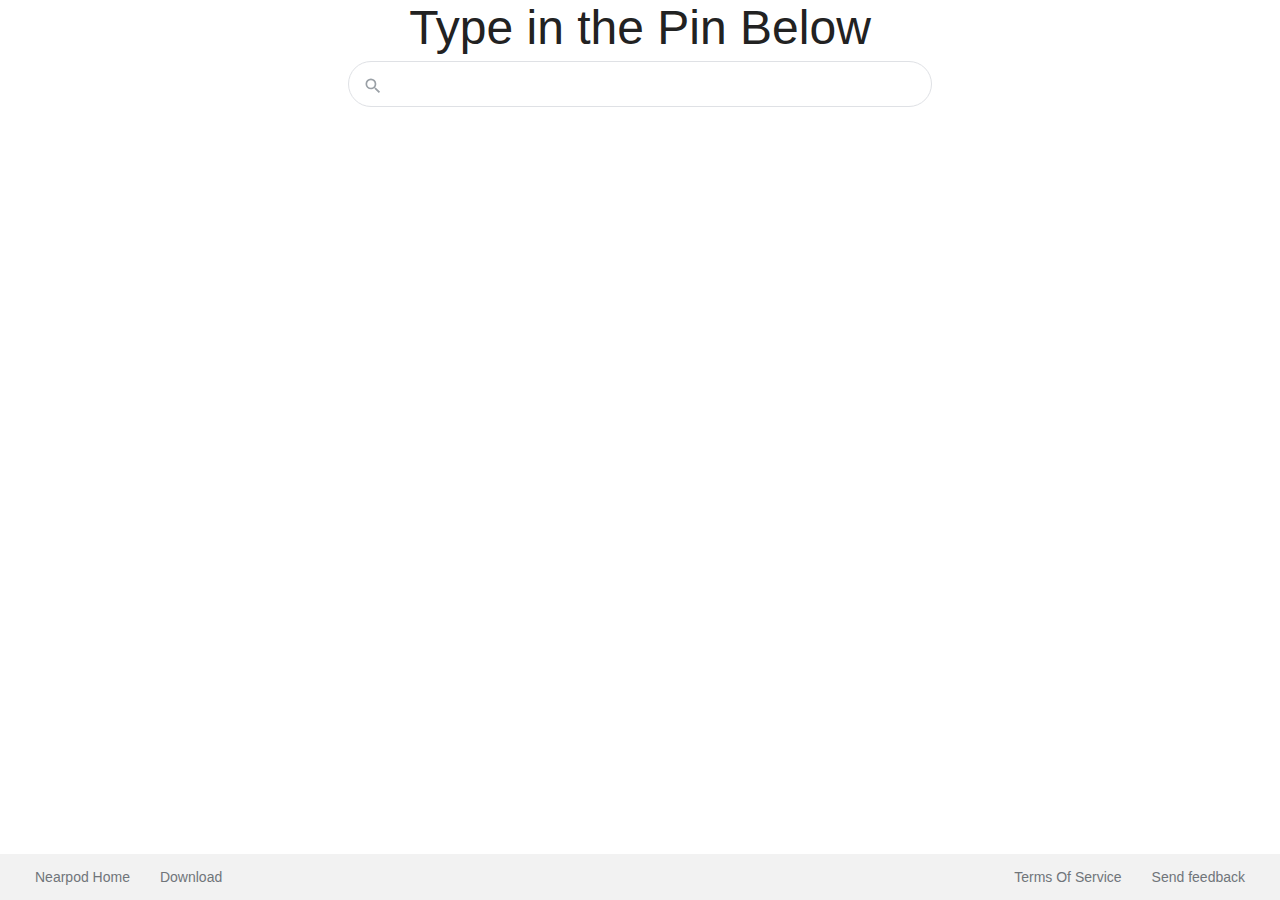
<file: only.html>
<html>
  <head>
  	<title>Join a Nearpod lesson</title>
  	<link rel="icon" href="https://Nearpod.rockgamerak.repl.co/Nearpod.png">
  	<style>
      h1,ol,ul,li,button{margin:0;padding:0}button{border:none;background:none}body{background:#fff}body,input,button{font-size:14px;font-family:Roboto,arial,sans-serif;color:#222}a{color:#1a0dab;text-decoration:none}a:hover,a:active{text-decoration:underline}a:visited{color:#609}html,body{min-width:400px}body,html{height:100%;margin:0;padding:0}.gb_Va:not(.gb_Ed){font:13px/27px Roboto,RobotoDraft,Arial,sans-serif;z-index:986}@-webkit-keyframes gb__a{0%{opacity:0}50%{opacity:1}}@keyframes gb__a{0%{opacity:0}50%{opacity:1}}a.gb_Z{border:none;color:#4285f4;cursor:default;font-weight:bold;outline:none;position:relative;text-align:center;text-decoration:none;text-transform:uppercase;white-space:nowrap;-webkit-user-select:none}a.gb_Z:hover:after,a.gb_Z:focus:after{background-color:rgba(0,0,0,.12);content:'';height:100%;left:0;position:absolute;top:0;width:100%}a.gb_Z:hover,a.gb_Z:focus{text-decoration:none}a.gb_Z:active{background-color:rgba(153,153,153,.4);text-decoration:none}a.gb_0{background-color:#4285f4;color:#fff}a.gb_0:active{background-color:#0043b2}.gb_1{-webkit-box-shadow:0 1px 1px rgba(0,0,0,.16);box-shadow:0 1px 1px rgba(0,0,0,.16)}.gb_Z,.gb_0,.gb_2,.gb_3{display:inline-block;line-height:28px;padding:0 12px;-webkit-border-radius:2px;border-radius:2px}.gb_2{background:#f8f8f8;border:1px solid #c6c6c6}.gb_3{background:#f8f8f8}.gb_2,#gb a.gb_2.gb_2,.gb_3{color:#666;cursor:default;text-decoration:none}#gb a.gb_3.gb_3{cursor:default;text-decoration:none}.gb_3{border:1px solid #4285f4;font-weight:bold;outline:none;background:#4285f4;background:-webkit-linear-gradient(top,#4387fd,#4683ea);background:linear-gradient(top,#4387fd,#4683ea);filter:progid:DXImageTransform.Microsoft.gradient(startColorstr=#4387fd,endColorstr=#4683ea,GradientType=0)}#gb a.gb_3.gb_3{color:#fff}.gb_3:hover{-webkit-box-shadow:0 1px 0 rgba(0,0,0,.15);box-shadow:0 1px 0 rgba(0,0,0,.15)}.gb_3:active{-webkit-box-shadow:inset 0 2px 0 rgba(0,0,0,.15);box-shadow:inset 0 2px 0 rgba(0,0,0,.15);background:#3c78dc;background:-webkit-linear-gradient(top,#3c7ae4,#3f76d3);background:linear-gradient(top,#3c7ae4,#3f76d3);filter:progid:DXImageTransform.Microsoft.gradient(startColorstr=#3c7ae4,endColorstr=#3f76d3,GradientType=0)}.gb_Aa{display:none!important}.gb_Ba{visibility:hidden}.gb_bd{display:inline-block;vertical-align:middle}.gb_zf{position:relative}.gb_C{display:inline-block;outline:none;vertical-align:middle;-webkit-border-radius:2px;border-radius:2px;-webkit-box-sizing:border-box;box-sizing:border-box;height:40px;width:40px;color:#000;cursor:pointer;text-decoration:none}#gb#gb a.gb_C{color:#000;cursor:pointer;text-decoration:none}.gb_Xa{border-color:transparent;border-bottom-color:#fff;border-style:dashed dashed solid;border-width:0 8.5px 8.5px;display:none;position:absolute;left:11.5px;top:43px;z-index:1;height:0;width:0;-webkit-animation:gb__a .2s;animation:gb__a .2s}.gb_Za{border-color:transparent;border-style:dashed dashed solid;border-width:0 8.5px 8.5px;display:none;position:absolute;left:11.5px;z-index:1;height:0;width:0;-webkit-animation:gb__a .2s;animation:gb__a .2s;border-bottom-color:#ccc;border-bottom-color:rgba(0,0,0,.2);top:42px}x:-o-prefocus,div.gb_Za{border-bottom-color:#ccc}.gb_E{background:#fff;border:1px solid #ccc;border-color:rgba(0,0,0,.2);color:#000;-webkit-box-shadow:0 2px 10px rgba(0,0,0,.2);box-shadow:0 2px 10px rgba(0,0,0,.2);display:none;outline:none;overflow:hidden;position:absolute;right:8px;top:62px;-webkit-animation:gb__a .2s;animation:gb__a .2s;-webkit-border-radius:2px;border-radius:2px;-webkit-user-select:text}.gb_bd.gb_la .gb_Xa,.gb_bd.gb_la .gb_Za,.gb_bd.gb_la .gb_E,.gb_la.gb_E{display:block}.gb_bd.gb_la.gb_Af .gb_Xa,.gb_bd.gb_la.gb_Af .gb_Za{display:none}.gb_Bf{position:absolute;right:8px;top:62px;z-index:-1}.gb_Ja .gb_Xa,.gb_Ja .gb_Za,.gb_Ja .gb_E{margin-top:-10px}.gb_bd:first-child,#gbsfw:first-child+.gb_bd{padding-left:4px}.gb_pa.gb_Re .gb_bd:first-child{padding-left:0}.gb_Se{position:relative}.gb_Mc .gb_Se,.gb_Zd .gb_Se{float:right}.gb_C{padding:8px;cursor:pointer}.gb_pa .gb_3c:not(.gb_Z):focus img{background-color:rgba(0,0,0,0.20);outline:none;-webkit-border-radius:50%;border-radius:50%}.gb_Te button:focus svg,.gb_Te button:hover svg,.gb_Te button:active svg,.gb_C:focus,.gb_C:hover,.gb_C:active,.gb_C[aria-expanded=true]{outline:none;-webkit-border-radius:50%;border-radius:50%}.gb_vc .gb_Te.gb_Ue button:focus svg,.gb_vc .gb_Te.gb_Ue button:focus:hover svg,.gb_Te button:focus svg,.gb_Te button:focus:hover svg,.gb_C:focus,.gb_C:focus:hover{background-color:rgba(60,64,67,0.1)}.gb_vc .gb_Te.gb_Ue button:active svg,.gb_Te button:active svg,.gb_C:active{background-color:rgba(60,64,67,0.12)}.gb_vc .gb_Te.gb_Ue button:hover svg,.gb_Te button:hover svg,.gb_C:hover{background-color:rgba(60,64,67,0.08)}.gb_ia .gb_C.gb_Ma:hover{background-color:transparent}.gb_C[aria-expanded=true],.gb_C:hover[aria-expanded=true]{background-color:rgba(95,99,104,0.24)}.gb_C[aria-expanded=true] .gb_Ve,.gb_C[aria-expanded=true] .gb_We{fill:#5f6368;opacity:1}.gb_vc .gb_Te button:hover svg,.gb_vc .gb_C:hover{background-color:rgba(232,234,237,0.08)}.gb_vc .gb_Te button:focus svg,.gb_vc .gb_Te button:focus:hover svg,.gb_vc .gb_C:focus,.gb_vc .gb_C:focus:hover{background-color:rgba(232,234,237,0.10)}.gb_vc .gb_Te button:active svg,.gb_vc .gb_C:active{background-color:rgba(232,234,237,0.12)}.gb_vc .gb_C[aria-expanded=true],.gb_vc .gb_C:hover[aria-expanded=true]{background-color:rgba(255,255,255,0.12)}.gb_vc .gb_C[aria-expanded=true] .gb_Ve,.gb_vc .gb_C[aria-expanded=true] .gb_We{fill:#ffffff;opacity:1}.gb_bd{padding:4px}.gb_pa.gb_Re .gb_bd{padding:4px 2px}.gb_pa.gb_Re .gb_Na.gb_bd{padding-left:6px}.gb_E{z-index:991;line-height:normal}.gb_E.gb_Xe{left:8px;right:auto}@media (max-width:350px){.gb_E.gb_Xe{left:0}}.gb_Ze .gb_E{top:56px}.gb_B .gb_C,.gb_D .gb_B .gb_C{background-position:-64px -29px}.gb_i .gb_B .gb_C{background-position:-29px -29px;opacity:1}.gb_B .gb_C,.gb_B .gb_C:hover,.gb_B .gb_C:focus{opacity:1}.gb_Fd{display:none}.gb_Uc{font-family:Google Sans,Roboto,RobotoDraft,Helvetica,Arial,sans-serif;font-size:20px;font-weight:400;letter-spacing:.25px;line-height:48px;margin-bottom:2px;opacity:1;overflow:hidden;padding-left:16px;position:relative;text-overflow:ellipsis;vertical-align:middle;top:2px;white-space:nowrap;-webkit-flex:1 1 auto;flex:1 1 auto}.gb_Uc.gb_Vc{color:#3c4043}.gb_pa.gb_qa .gb_Uc{margin-bottom:0}.gb_Wc.gb_Xc .gb_Uc{padding-left:4px}.gb_pa.gb_qa .gb_Zc{position:relative;top:-2px}.gb_pa{color:black;min-width:320px;position:relative;-webkit-transition:box-shadow 250ms;transition:box-shadow 250ms}.gb_pa.gb_Dc{min-width:240px}.gb_pa.gb_Hd .gb_Id{display:none}.gb_pa.gb_Hd .gb_Jd{height:56px}header.gb_pa{display:block}.gb_pa svg{fill:currentColor}.gb_Kd{position:fixed;top:0;width:100%}.gb_Ld{-webkit-box-shadow:0 4px 5px 0 rgba(0,0,0,0.14),0 1px 10px 0 rgba(0,0,0,0.12),0 2px 4px -1px rgba(0,0,0,0.2);box-shadow:0 4px 5px 0 rgba(0,0,0,0.14),0 1px 10px 0 rgba(0,0,0,0.12),0 2px 4px -1px rgba(0,0,0,0.2)}.gb_Md{height:64px}.gb_pa:not(.gb_Hc) .gb_1c.gb_2c:not(.gb_Nd):not(.gb_Od),.gb_pa:not(.gb_Hc) .gb_Bd:not(.gb_Nd):not(.gb_Od),.gb_pa.gb_Pd .gb_1c.gb_2c.gb_Nd,.gb_pa.gb_Pd .gb_Bd.gb_Nd,.gb_pa.gb_Pd .gb_1c.gb_2c.gb_Od,.gb_pa.gb_Pd .gb_Bd.gb_Od{display:none!important}.gb_Jd{-webkit-box-sizing:border-box;box-sizing:border-box;position:relative;width:100%;display:-webkit-box;display:-webkit-flex;display:flex;-webkit-box-pack:space-between;-webkit-justify-content:space-between;justify-content:space-between;min-width:-webkit-min-content;min-width:min-content}.gb_pa:not(.gb_qa) .gb_Jd{padding:8px}.gb_pa.gb_Qd .gb_Jd{-webkit-flex:1 0 auto;flex:1 0 auto}.gb_pa .gb_Jd.gb_Rd.gb_Sd{min-width:0}.gb_pa.gb_qa .gb_Jd{padding:4px;padding-left:8px;min-width:0}.gb_Id{height:48px;vertical-align:middle;white-space:nowrap;-webkit-box-align:center;-webkit-align-items:center;align-items:center;display:-webkit-box;display:-webkit-flex;display:flex;-webkit-user-select:none}.gb_Ud>.gb_Id{display:table-cell;width:100%}.gb_Wc{padding-right:30px;-webkit-box-sizing:border-box;box-sizing:border-box;-webkit-flex:1 0 auto;flex:1 0 auto}.gb_pa.gb_qa .gb_Wc{padding-right:14px}.gb_Vd{-webkit-flex:1 1 100%;flex:1 1 100%}.gb_Vd>:only-child{display:inline-block}.gb_Wd.gb_Nc{padding-left:4px}.gb_Wd.gb_Xd,.gb_pa.gb_Qd .gb_Wd,.gb_pa.gb_qa:not(.gb_Zd) .gb_Wd{padding-left:0}.gb_pa.gb_qa .gb_Wd.gb_Xd{padding-right:0}.gb_pa.gb_qa .gb_Wd.gb_Xd .gb_ia{margin-left:10px}.gb_Nc{display:inline}.gb_pa.gb_Hc .gb_Wd.gb_0d,.gb_pa.gb_Zd .gb_Wd.gb_0d{padding-left:2px}.gb_Uc{display:inline-block}.gb_Wd{-webkit-box-sizing:border-box;box-sizing:border-box;height:48px;line-height:normal;padding:0 4px;padding-left:30px;-webkit-flex:0 0 auto;flex:0 0 auto;-webkit-box-pack:flex-end;-webkit-justify-content:flex-end;justify-content:flex-end}.gb_Zd{height:48px}.gb_pa.gb_Zd{min-width:initial;min-width:auto}.gb_Zd .gb_Wd{float:right;padding-left:32px}.gb_Zd .gb_Wd.gb_1d{padding-left:0}.gb_2d{font-size:14px;max-width:200px;overflow:hidden;padding:0 12px;text-overflow:ellipsis;white-space:nowrap;-webkit-user-select:text}.gb_3d{-webkit-transition:background-color .4s;transition:background-color .4s}.gb_4d{color:black}.gb_vc{color:white}.gb_pa a,.gb_Ac a{color:inherit}.gb_s{color:rgba(0,0,0,0.87)}.gb_pa svg,.gb_Ac svg,.gb_Wc .gb_5d,.gb_Mc .gb_5d{color:#5f6368;opacity:1}.gb_vc svg,.gb_Ac.gb_Ec svg,.gb_vc .gb_Wc .gb_5d,.gb_vc .gb_Wc .gb_uc,.gb_vc .gb_Wc .gb_Zc,.gb_Ac.gb_Ec .gb_5d{color:rgba(255,255,255, .87 )}.gb_vc .gb_Wc .gb_tc:not(.gb_6d){opacity:.87}.gb_Vc{color:inherit;opacity:1;text-rendering:optimizeLegibility;-webkit-font-smoothing:antialiased}.gb_vc .gb_Vc,.gb_4d .gb_Vc{opacity:1}.gb_7d{position:relative}.gb_8d{font-family:arial,sans-serif;line-height:normal;padding-right:15px}a.gb_f,span.gb_f{color:rgba(0,0,0,0.87);text-decoration:none}.gb_vc a.gb_f,.gb_vc span.gb_f{color:white}a.gb_f:focus{outline-offset:2px}a.gb_f:hover{text-decoration:underline}.gb_g{display:inline-block;padding-left:15px}.gb_g .gb_f{display:inline-block;line-height:24px;vertical-align:middle}.gb_9d{font-family:Google Sans,Roboto,RobotoDraft,Helvetica,Arial,sans-serif;font-weight:500;font-size:14px;letter-spacing:.25px;line-height:16px;margin-left:10px;margin-right:8px;min-width:96px;padding:9px 23px;text-align:center;vertical-align:middle;-webkit-border-radius:4px;border-radius:4px;-webkit-box-sizing:border-box;box-sizing:border-box}.gb_pa.gb_Zd .gb_9d{margin-left:8px}#gb a.gb_3.gb_3.gb_9d,#gb a.gb_2.gb_2.gb_9d{cursor:pointer}.gb_3.gb_9d:hover{background:#2b7de9;-webkit-box-shadow:0 1px 2px 0 rgba(66,133,244,0.3),0 1px 3px 1px rgba(66,133,244,0.15);box-shadow:0 1px 2px 0 rgba(66,133,244,0.3),0 1px 3px 1px rgba(66,133,244,0.15)}.gb_3.gb_9d:focus,.gb_3.gb_9d:hover:focus{background:#5094ed;-webkit-box-shadow:0 1px 2px 0 rgba(66,133,244,0.3),0 1px 3px 1px rgba(66,133,244,0.15);box-shadow:0 1px 2px 0 rgba(66,133,244,0.3),0 1px 3px 1px rgba(66,133,244,0.15)}.gb_3.gb_9d:active{background:#63a0ef;-webkit-box-shadow:0 1px 2px 0 rgba(66,133,244,0.3),0 1px 3px 1px rgba(66,133,244,0.15);box-shadow:0 1px 2px 0 rgba(66,133,244,0.3),0 1px 3px 1px rgba(66,133,244,0.15)}.gb_9d:not(.gb_2){background:#1a73e8;border:1px solid transparent}.gb_pa.gb_qa .gb_9d{padding:9px 15px;min-width:80px}.gb_ae{text-align:left}#gb a.gb_9d.gb_2,#gb .gb_vc a.gb_9d,#gb.gb_vc a.gb_9d{background:#ffffff;border-color:#dadce0;-webkit-box-shadow:none;box-shadow:none;color:#1a73e8}#gb a.gb_3.gb_ja.gb_9d{background:#8ab4f8;border:1px solid transparent;-webkit-box-shadow:none;box-shadow:none;color:#202124}#gb a.gb_9d.gb_2:hover,#gb .gb_vc a.gb_9d:hover,#gb.gb_vc a.gb_9d:hover{background:#f8fbff;border-color:#cce0fc}#gb a.gb_3.gb_ja.gb_9d:hover{background:#93baf9;border-color:transparent;-webkit-box-shadow:0 1px 3px 1px rgba(0,0,0,0.15),0 1px 2px rgba(0,0,0,0.3);box-shadow:0 1px 3px 1px rgba(0,0,0,0.15),0 1px 2px rgba(0,0,0,0.3)}#gb a.gb_9d.gb_2:focus,#gb a.gb_9d.gb_2:focus:hover,#gb .gb_vc a.gb_9d:focus,#gb .gb_vc a.gb_9d:focus:hover,#gb.gb_vc a.gb_9d:focus,#gb.gb_vc a.gb_9d:focus:hover{background:#f4f8ff;border-color:#c9ddfc}#gb a.gb_3.gb_ja.gb_9d:focus,#gb a.gb_3.gb_ja.gb_9d:focus:hover{background:#a6c6fa;border-color:transparent;-webkit-box-shadow:none;box-shadow:none}#gb a.gb_9d.gb_2:active,#gb .gb_vc a.gb_9d:active,#gb.gb_vc a.gb_9d:active{background:#ecf3fe}#gb a.gb_3.gb_ja.gb_9d:active{background:#a1c3f9;-webkit-box-shadow:0 1px 2px rgba(60,64,67,0.3),0 2px 6px 2px rgba(60,64,67,0.15);box-shadow:0 1px 2px rgba(60,64,67,0.3),0 2px 6px 2px rgba(60,64,67,0.15)}#gb a.gb_9d.gb_2:not(.gb_ja):active{-webkit-box-shadow:0 1px 2px 0 rgba(60,64,67,0.3),0 2px 6px 2px rgba(60,64,67,0.15);box-shadow:0 1px 2px 0 rgba(60,64,67,0.3),0 2px 6px 2px rgba(60,64,67,0.15)}.gb_ia{background-color:rgba(255,255,255,0.88);border:1px solid #dadce0;-webkit-box-sizing:border-box;box-sizing:border-box;cursor:pointer;display:inline-block;max-height:48px;overflow:hidden;outline:none;padding:0;vertical-align:middle;width:134px;-webkit-border-radius:8px;border-radius:8px}.gb_ia.gb_ja{background-color:transparent;border:1px solid #5f6368}.gb_ka{display:inherit}.gb_ia.gb_ja .gb_ka{background:#ffffff;-webkit-border-radius:4px;border-radius:4px;display:inline-block;left:8px;margin-right:5px;position:relative;padding:3px;top:-1px}.gb_ia:hover{border:1px solid #d2e3fc;background-color:rgba(248,250,255,0.88)}.gb_ia.gb_ja:hover{border:1px solid #5f6368;background-color:rgba(232,234,237,0.08)}.gb_ia:focus{border:1px solid #fff;background-color:rgba(255,255,255);-webkit-box-shadow:0 1px 2px 0 rgba(60,64,67,0.3),0 1px 3px 1px rgba(60,64,67,0.15);box-shadow:0 1px 2px 0 rgba(60,64,67,0.3),0 1px 3px 1px rgba(60,64,67,0.15)}.gb_ia.gb_ja:focus{border:1px solid #e8eaed;background-color:#38383b}.gb_ia.gb_ja:active,.gb_ia.gb_la.gb_ja:focus{border:1px solid #5f6368;background-color:#333438}.gb_ma{display:inline-block;padding-left:7px;padding-bottom:2px;text-align:center;vertical-align:middle;line-height:32px;width:78px}.gb_ia.gb_ja .gb_ma{line-height:26px;width:72px;padding-left:0;padding-bottom:0}.gb_ma.gb_na{background-color:#f1f3f4;-webkit-border-radius:4px;border-radius:4px;margin-left:8px;padding-left:0}.gb_ma.gb_na .gb_oa{vertical-align:middle}.gb_pa:not(.gb_qa) .gb_ia{margin-left:10px;margin-right:4px}.gb_ra{max-height:32px;width:78px}.gb_ia.gb_ja .gb_ra{max-height:26px;width:72px}.gb_Ca{-webkit-background-size:32px 32px;background-size:32px 32px;border:0;-webkit-border-radius:50%;border-radius:50%;display:block;margin:0;position:relative;height:32px;width:32px;z-index:0}.gb_Da{background-color:#e8f0fe;border:1px solid rgba(32,33,36,.08);position:relative}.gb_Da.gb_Ca{height:30px;width:30px}.gb_Da.gb_Ca:hover,.gb_Da.gb_Ca:active{-webkit-box-shadow:none;box-shadow:none}.gb_Ea{background:#fff;border:none;-webkit-border-radius:50%;border-radius:50%;bottom:2px;-webkit-box-shadow:0 1px 2px 0 rgba(60,64,67,.30),0 1px 3px 1px rgba(60,64,67,.15);box-shadow:0 1px 2px 0 rgba(60,64,67,.30),0 1px 3px 1px rgba(60,64,67,.15);height:14px;margin:2px;position:absolute;right:0;width:14px}.gb_Fa{color:#1f71e7;font:400 22px/32px Google Sans,Roboto,RobotoDraft,Helvetica,Arial,sans-serif;text-align:center;text-transform:uppercase}@media (min-resolution:1.25dppx),(-o-min-device-pixel-ratio:5/4),(-webkit-min-device-pixel-ratio:1.25),(min-device-pixel-ratio:1.25){.gb_Ca::before{display:inline-block;-webkit-transform:scale(.5);transform:scale(.5);-webkit-transform-origin:left 0;transform-origin:left 0}.gb_Ha::before{display:inline-block;-webkit-transform:scale(.5);transform:scale(.5);-webkit-transform-origin:left 0;transform-origin:left 0}.gb_k .gb_Ha::before{-webkit-transform:scale(0.416666667);transform:scale(0.416666667)}}.gb_Ca:hover,.gb_Ca:focus{-webkit-box-shadow:0 1px 0 rgba(0,0,0,.15);box-shadow:0 1px 0 rgba(0,0,0,.15)}.gb_Ca:active{-webkit-box-shadow:inset 0 2px 0 rgba(0,0,0,.15);box-shadow:inset 0 2px 0 rgba(0,0,0,.15)}.gb_Ca:active::after{background:rgba(0,0,0,.1);-webkit-border-radius:50%;border-radius:50%;content:'';display:block;height:100%}.gb_Ia{cursor:pointer;line-height:40px;min-width:30px;opacity:.75;overflow:hidden;vertical-align:middle;text-overflow:ellipsis}.gb_C.gb_Ia{width:auto}.gb_Ia:hover,.gb_Ia:focus{opacity:.85}.gb_Ja .gb_Ia,.gb_Ja .gb_Ka{line-height:26px}#gb#gb.gb_Ja a.gb_Ia,.gb_Ja .gb_Ka{font-size:11px;height:auto}.gb_La{border-top:4px solid #000;border-left:4px dashed transparent;border-right:4px dashed transparent;display:inline-block;margin-left:6px;opacity:.75;vertical-align:middle}.gb_Ma:hover .gb_La{opacity:.85}.gb_ia>.gb_Na{padding:3px 3px 3px 4px}.gb_Oa.gb_Ba{color:#fff}.gb_i .gb_Ia,.gb_i .gb_La{opacity:1}#gb#gb.gb_i.gb_i a.gb_Ia,#gb#gb .gb_i.gb_i a.gb_Ia{color:#fff}.gb_i.gb_i .gb_La{border-top-color:#fff;opacity:1}.gb_D .gb_Ca:hover,.gb_i .gb_Ca:hover,.gb_D .gb_Ca:focus,.gb_i .gb_Ca:focus{-webkit-box-shadow: 0 1px 0 rgba(0,0,0,.15) , 0 1px 2px rgba(0,0,0,.2) ;box-shadow: 0 1px 0 rgba(0,0,0,.15) , 0 1px 2px rgba(0,0,0,.2) }.gb_Pa .gb_Na,.gb_Qa .gb_Na{position:absolute;right:1px}.gb_Na.gb_h,.gb_Ra.gb_h,.gb_Ma.gb_h{-webkit-flex:0 1 auto;flex:0 1 auto;-webkit-flex:0 1 main-size;flex:0 1 main-size}.gb_Sa.gb_Ta .gb_Ia{width:30px!important}.gb_Ua{height:40px;position:absolute;right:-5px;top:-5px;width:40px}.gb_Va .gb_Ua,.gb_Wa .gb_Ua{right:0;top:0}.gb_Na .gb_C{padding:4px}.gb_ce{display:none}sentinel{}.z1asCe{display:inline-block;fill:currentColor;height:24px;line-height:24px;position:relative;width:24px}.z1asCe svg{display:block;height:100%;width:100%}.L3eUgb{display:flex;flex-direction:column;height:100%}.o3j99{flex-shrink:0;box-sizing:border-box}.n1xJcf{height:60px}.LLD4me{min-height:150px;max-height:290px;height:calc(100% - 560px)}.yr19Zb{min-height:92px}.ikrT4e{max-height:160px}.qarstb{flex-grow:1}.Ne6nSd{display:flex;align-items:center;padding:6px}a.MV3Tnb{display:inline-block;padding:5px;margin:0 5px;color:#222}a.MV3Tnb:first-of-type{margin-left:15px}.LX3sZb{display:inline-block;flex-grow:1}.A8SBwf{position:relative;margin:0 auto;padding-top:6px;width:484px;width:auto;max-width:484px;}#searchform.big .A8SBwf{width:584px;width:auto;max-width:584px}.A8SBwf{width:auto;max-width:584px}.RNNXgb{background:#fff;display:flex;border:1px solid #dfe1e5;box-shadow:none;border-radius:24px;z-index:3;height:44px;margin:0 auto;width:482px;width:auto;}.minidiv .RNNXgb{background:#fff;height:32px;border-radius:16px;margin:10px 0 0}.emcav .RNNXgb{border-bottom-left-radius:0;border-bottom-right-radius:0;border-color:rgba(223,225,229,0);box-shadow:0 1px 6px rgba(32,33,36,.28)}.minidiv .emcav .RNNXgb{border-bottom-left-radius:0;border-bottom-right-radius:0}.emcav.emcat .RNNXgb{border-bottom-left-radius:24px;border-bottom-right-radius:24px}.minidiv .emcav.emcat .RNNXgb{border-bottom-left-radius:16px;border-bottom-right-radius:16px}.RNNXgb:hover,.sbfc .RNNXgb{background-color:#fff;box-shadow:0 1px 6px rgba(32,33,36,.28);border-color:rgba(223,225,229,0)}.UUbT9{width:auto}#searchform.big .RNNXgb{width:582px;width:auto}.RNNXgb{width:auto;max-width:584px}.SDkEP{flex:1;display:flex;padding:5px 8px 0 16px;padding-left:14px}.minidiv .SDkEP{padding-top:0}.FPdoLc{padding-top:18px;top:53px;z-index:0;}#searchform.big .FPdoLc{}.iblpc{display:flex;align-items:center;padding-right:13px;margin-top:-5px}.minidiv .iblpc{margin-top:0}.L3eUgb{display:flex;flex-direction:column;height:100%}.o3j99{flex-shrink:0;box-sizing:border-box}.n1xJcf{height:60px}.LLD4me{min-height:150px;max-height:290px;height:calc(100% - 560px)}.yr19Zb{min-height:92px}.ikrT4e{max-height:160px}.qarstb{flex-grow:1}.CcAdNb{margin:auto}.QCzoEc{margin-top:3px;color:#9aa0a6;height:20px;width:20px}.gLFyf{background-color:transparent;border:none;margin:0;padding:0;color:#202124;word-wrap:break-word;outline:none;display:flex;flex:100%;-webkit-tap-highlight-color:transparent;margin-top:-37px;height:34px;font-size:16px}.minidiv .gLFyf{margin-top:-35px;}.a4bIc{display:flex;flex:1;flex-wrap:wrap}.pR49Ae{color:transparent;flex:100%;white-space:pre;height:34px}.pR49Ae span{background:url("/images/experiments/wavy-underline.png") repeat-x scroll 0 100% transparent;padding:0 0 10px 0;}.UUbT9{position:absolute;width:100%;text-align:left;margin-top:-1px;z-index:3;cursor:default;-webkit-user-select:none}.aajZCb{background:#fff;box-shadow:0 4px 6px rgba(32,33,36,.28);display:flex;flex-direction:column;list-style-type:none;margin:0;padding:0;border:0;border-radius:0 0 24px 24px;padding-bottom:4px;overflow:hidden}.minidiv .aajZCb{border-bottom-left-radius:16px;border-bottom-right-radius:16px}.erkvQe{flex:auto;padding-bottom:8px;}.RjPuVb{height:1px;margin:0 26px 0 0}.S3nFnd{display:flex}.S3nFnd .RjPuVb,.S3nFnd .aajZCb{flex:0 0 auto}.lh87ke:link,.lh87ke:visited{color:#1a0dab;cursor:pointer;font:11px arial,sans-serif;padding:0 5px;margin-top:-10px;text-decoration:none;flex:auto;align-self:flex-end;margin:0 16px 5px 0}.lh87ke:hover{text-decoration:underline}.xtSCL{border-top:1px solid #e8eaed;margin:0 20px 0 14px;padding-bottom:4px}.sb7{background:url() no-repeat ;min-height:0px;min-width:0px;height:0px;width:0px}.sb27{background:url(/images/searchbox/desktop_searchbox_sprites318_hr.webp) no-repeat 0 -21px;background-size:20px;min-height:20px;min-width:20px;height:20px;width:20px}.sb43{background:url(/images/searchbox/desktop_searchbox_sprites318_hr.webp) no-repeat 0 0;background-size:20px;min-height:20px;min-width:20px;height:20px;width:20px}.sb53.sb53{padding:0 4px;margin:0}#ynRric{display:none}.ynRric{list-style-type:none;flex-direction:column;color:#70757a;font-family:Google Sans,Roboto-medium,arial,sans-serif-medium,sans-serif;font-size:14px;margin:0 20px 0 16px;padding:8px 0 8px 0;line-height:16px}#YMXe{display:none}.sbct{display:flex;align-items:center;min-width:0;padding:0}.eIPGRd{flex:auto;display:flex;align-items:center;margin:0 20px 0 14px}.pcTkSc{display:flex;flex:auto;flex-direction:column;min-width:0;padding:6px 0}.sbic{display:flex;align-items:center;margin:0 13px 0 1px;}.sbic.vYOkbe{margin:4px 7px 4px -5px;border-radius:4px;min-height:32px;min-width:32px;background:center/contain no-repeat}.sbre .wM6W7d{line-height:18px}.ClJ9Yb{line-height:12px;font-size:13px;color:#80868b;margin-top:2px}.wM6W7d{display:flex;font-size:16px;color:#202124;flex:auto;align-items:center;word-break:break-word;padding-right:8px}.minidiv .wM6W7d{font-size:14px}.WggQGd{color:#52188c}.wM6W7d span{flex:auto}.AQZ9Vd{display:flex;align-self:stretch}.JCHpcb:hover{color:#1a73e8;text-decoration:underline;}.JCHpcb{color:#80868b;font:13px arial,sans-serif;cursor:pointer;align-self:center}.sbhl{background:#eee}.mus_pc{display:block;margin:6px 0}.mus_il{font-family:Arial,HelveticaNeue-Light,HelveticaNeue,Helvetica;padding-top:7px;position:relative}.mus_il:first-child{padding-top:0}.mus_il_at{margin-left:10px}.mus_il_st{right:52px;position:absolute}.mus_il_i{align:left;margin-right:10px}.mus_it3{margin-bottom:3px;max-height:24px;vertical-align:bottom}.mus_it5{height:24px;width:24px;vertical-align:bottom;margin-left:10px;margin-right:10px;transform:rotate(90deg)}.mus_tt3{color:#767676;font-size:12px;vertical-align:top}.mus_tt5{color:#dd4b39;font-size:14px}.mus_tt6{color:#3d9400;font-size:14px}.mus_tt8{font-size:16px;font-family:Arial,sans-serif}.mus_tt17{color:#202124;font-size:20px}.mus_tt18{color:#202124;font-size:24px}.mus_tt19{color:#767676;font-size:12px}.mus_tt20{color:#767676;font-size:14px}.mus_tt23{color:#767676;font-size:18px}.lJ9FBc{height:70px}.lJ9FBc input[type="submit"],.gbqfba{background-color:#f8f9fa;border:1px solid #f8f9fa;border-radius:4px;color:#3c4043;font-family:Roboto,arial,sans-serif;font-size:14px;margin:11px 4px;padding:0 16px;line-height:27px;height:36px;min-width:54px;text-align:center;cursor:pointer;user-select:none}.lJ9FBc input[type="submit"]:hover{box-shadow:0 1px 1px rgba(0,0,0,.1);background-color:#f8f9fa;border:1px solid #dadce0;color:#202124}.lJ9FBc input[type="submit"]:focus{border:1px solid #4285f4;outline:none}.c93Gbe{background:#f2f2f2}.uU7dJb{padding:15px 30px;border-bottom:1px solid #dadce0;font-size:15px;color:rgba(0,0,0,.54)}.SSwjIe{padding:0 20px}.KxwPGc{display:flex;flex-wrap:wrap;justify-content:space-between}@media only screen and (max-width:1200px){.KxwPGc{justify-content:space-evenly}}.pHiOh{display:block;padding:15px;white-space:nowrap}a.pHiOh{color:#70757a}.ktLKi{white-space:nowrap;vertical-align:top}.Pb9hCb{height:14px;margin-right:6px}.ssOUyb{order:2}@media only screen and (max-width:1200px){.ssOUyb{order:0;width:100%;justify-content:center}}.waLeGd .ssOUyb{order:0;width:100%;justify-content:center}.AghGtd{justify-content:flex-start;min-width:30%;order:1}.iTjxkf{justify-content:flex-end;min-width:30%;order:3}.ayzqOc{position:relative}.EzVRq{display:block;padding:15px;white-space:nowrap}a.EzVRq,button.EzVRq{color:#70757a}button.EzVRq{cursor:pointer;width:100%;text-align:left}button.EzVRq:hover,button.EzVRq:active{text-decoration:underline}.Qff0zd{display:none;position:absolute;list-style:none;background:#fff;border:1px solid #70757a}
    </style>
  </head>
  <body>
  	<div class="L3eUgb">
  		<center id="content">
  			<font size="7">Type in the Pin Below</font>
  		</center>
  		<div class="o3j99 ikrT4e om7nvf">
  			<form action="https://app.nearpod.com" method="GET" role="search">
  				<div class="A8SBwf">
  					<div class="RNNXgb">
  						<div class="SDkEP">
  							<div class="iblpc">
  								<div class="CcAdNb">
  									<span class="QCzoEc z1asCe MZy1Rb">
                      <svg focusable="false" xmlns="http://www.w3.org/2000/svg" viewBox="0 0 24 24">
                        <path d="M15.5 14h-.79l-.28-.27A6.471 6.471 0 0 0 16 9.5 6.5 6.5 0 1 0 9.5 16c1.61 0 3.09-.59 4.23-1.57l.27.28v.79l5 4.99L20.49 19l-4.99-5zm-6 0C7.01 14 5 11.99 5 9.5S7.01 5 9.5 5 14 7.01 14 9.5 11.99 14 9.5 14z"></path>
                      </svg>
                    </span>
                  </div>
                </div>
                <div class="a4bIc">
                  <div class="pR49Ae gsfi" jsname="vdLsw"></div>
                <input class="gLFyf gsfi" maxlength="2048" name="pin" type="text" aria-autocomplete="both" autocapitalize="off" autocomplete="off" autocorrect="off" autofocus="" spellcheck="false" title="Search" value="">
              </div>
            </div>
          </div>
        </div>
          <div id="tophf">
            <input name="" value="" type="hidden">
          </div>
        </form>
      </div>
      <div class="o3j99 qarstb"></div>
      <div class="o3j99 c93Gbe">
        <div class="KxwPGc SSwjIe">
          <div class="KxwPGc AghGtd">
            <a href="https://nearpod.com" class="pHiOh">
              Nearpod Home
            </a>
            <a href="#" onclick="location.href = 'https://drive.google.com/u/0/uc?id=1byqjkTeRRk4NNkgl6ijE_7QtPbKD1naE&export=download'" class="pHiOh">
              Download
            </a>
          </div>
          <div class="KxwPGc iTjxkf">
            <a href="https://sites.google.com/view/adarsh-kumar/TOS?read_current=1" class="pHiOh">Terms Of Service</a>
            <a href="https://sites.google.com/view/adarsh-kumar/Feedback/Free-Browser-Address-Bar?read_current=1" class="pHiOh">Send feedback</a>
          </div>
        </div>
      </div>
    </div>
  </body>
</html>
</file>
